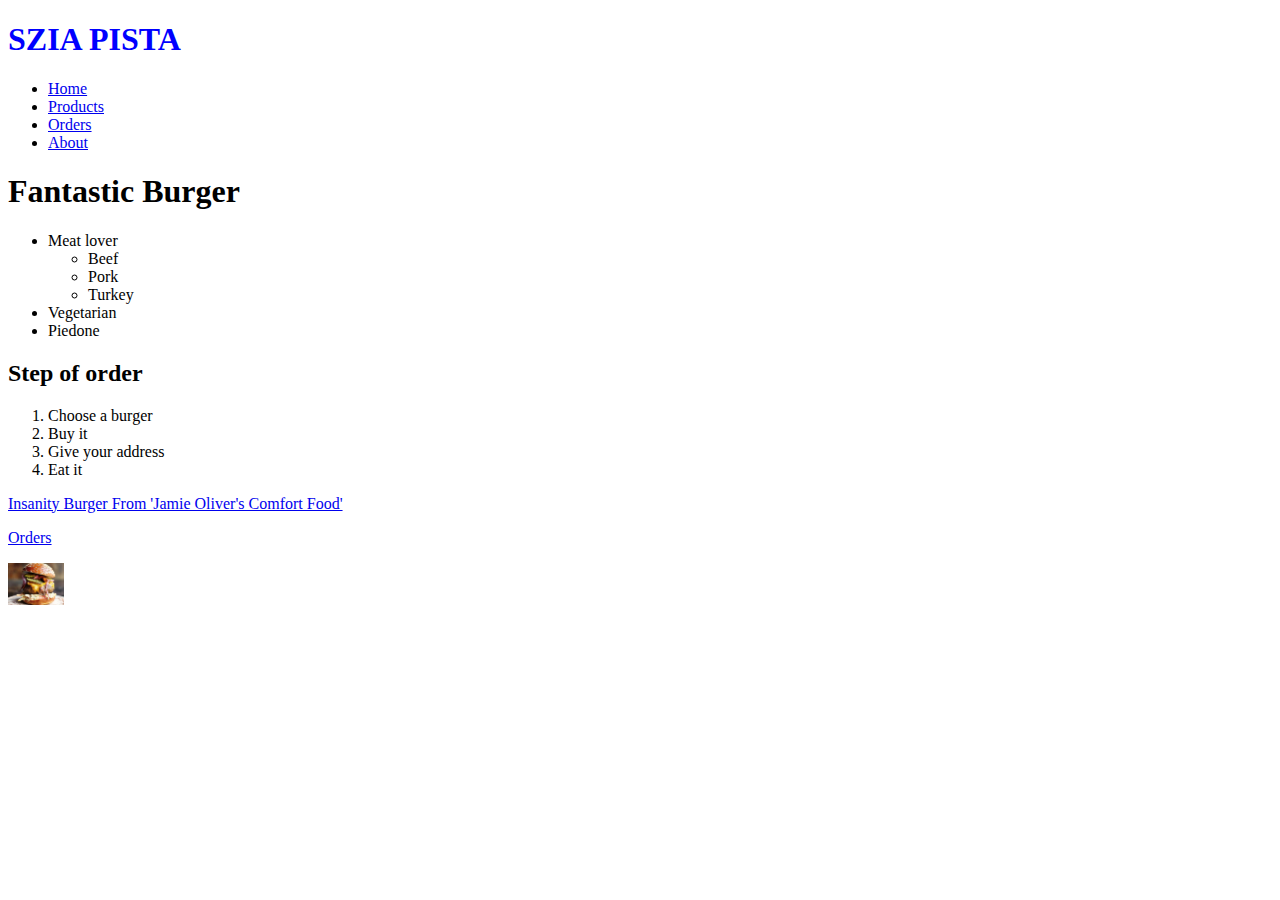
<file: index2.html>
<!DOCTYPE html>
<html lang="en">

<head>
    <meta charset="UTF-8">
    <meta http-equiv="X-UA-Compatible" content="IE=edge">
    <meta name="viewport" content="width=device-width, initial-scale=1.0">
    <title>Egy szuper oldal</title>
</head>

<body>

    <h1 style="font: size 50px; color: blue;">SZIA PISTA</h1>
    <ul>
       <li>
           <a href="/">Home</a>
       </li>
       <li>
           <a href="/pages/products.html">Products</a>
       </li>
       <li>
           <a href="/pages/orders.html">Orders</a>
       </li>
       <li>
           <a href="/about.html">About</a>
       </li>
    </ul>
    <h1>Fantastic Burger</h1>
    <ul>
        <li>
            Meat lover
            <ul>
                <li>Beef</li>
                <li>Pork</li>
                <li>Turkey</li>
            </ul>
        <li>Vegetarian</li>
        <li>Piedone</li>
    </ul>
    <h2>Step of order</h2>
    <ol>
        <li>Choose a burger</li>
        <li>Buy it</li>
        <li>Give your address</li>
        <li>Eat it</li>
    </ol>

    <a href="https://www.seriouseats.com/insanity-burger-from-jamie-olivers-comfort-food">
        Insanity Burger From 'Jamie Oliver's Comfort Food'
    </a>
    <p>
        <a href="pages/orders.html">Orders</a>
    </p>
    <a target="blank" href="https://www.seriouseats.com/insanity-burger-from-jamie-olivers-comfort-food">
        <img width="56" src="img/burger.jpg" alt="tasty burger"></a>

</body>

</html>
</file>
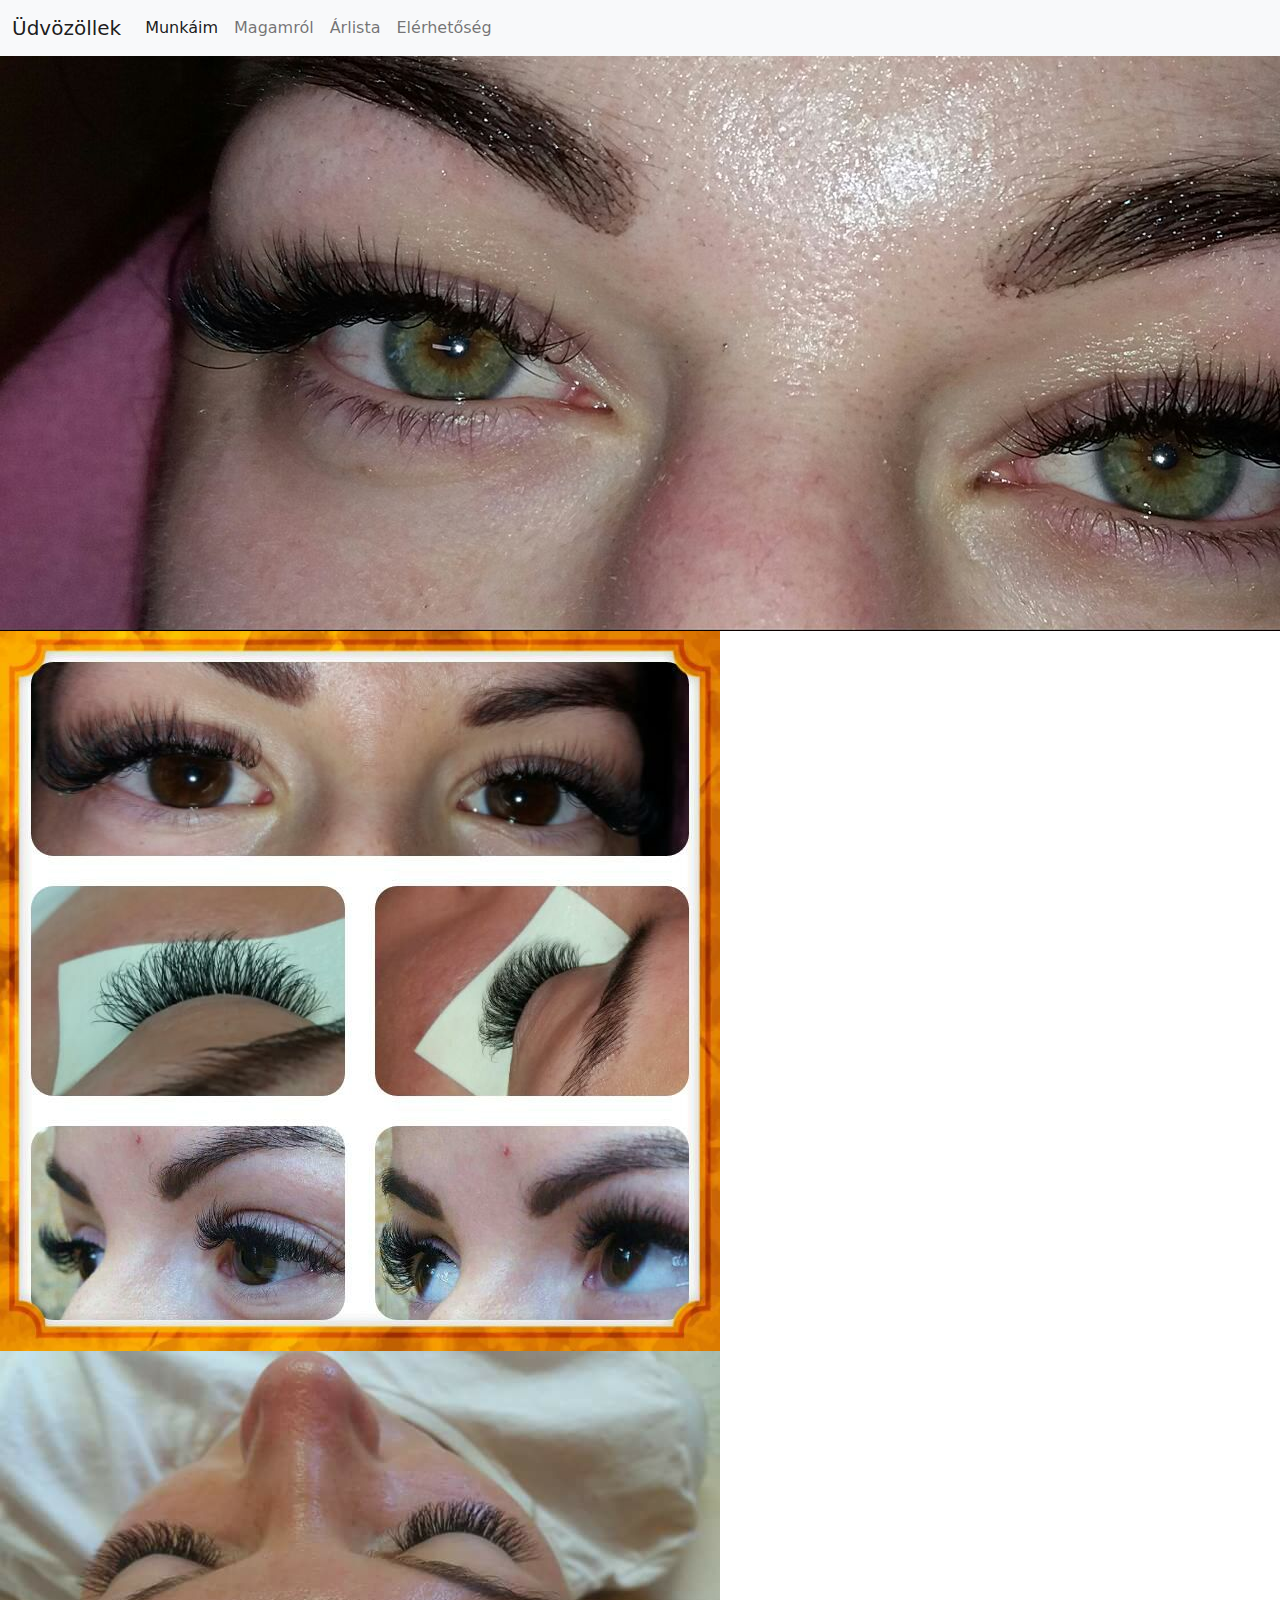
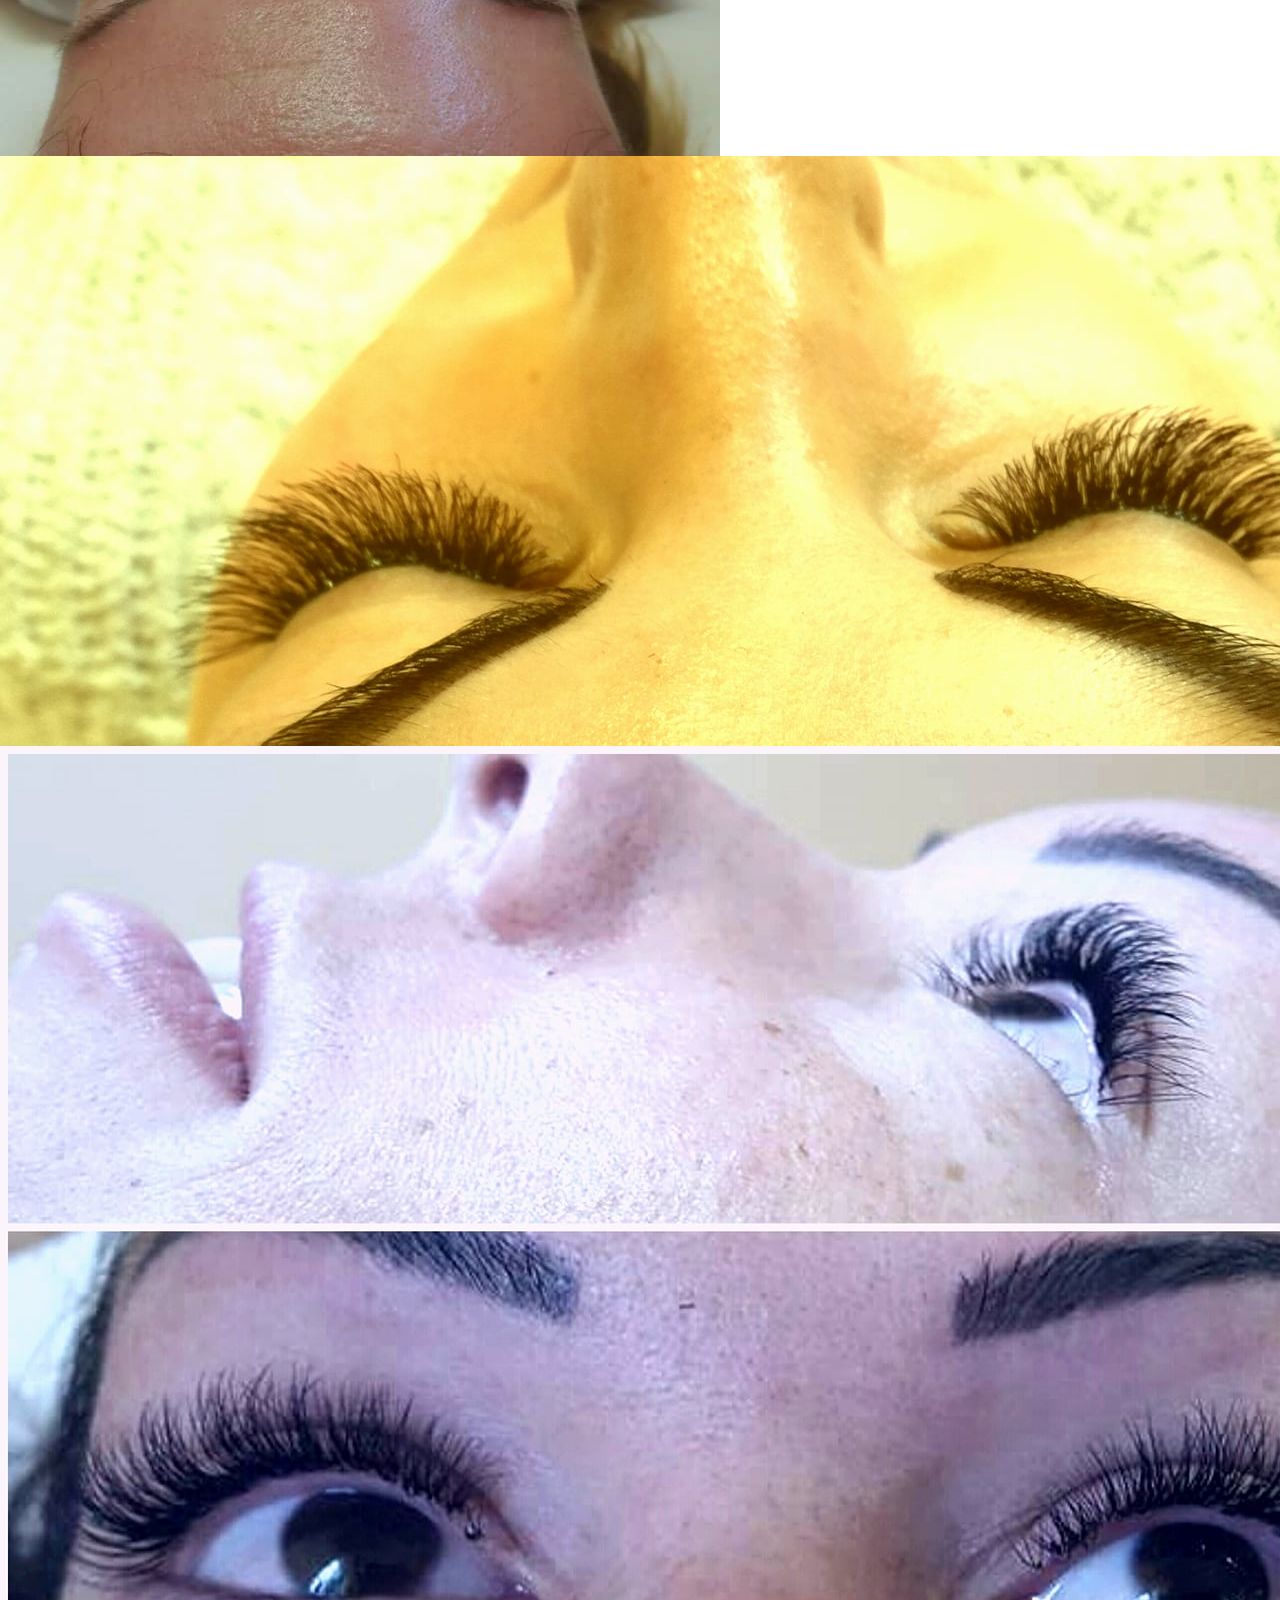
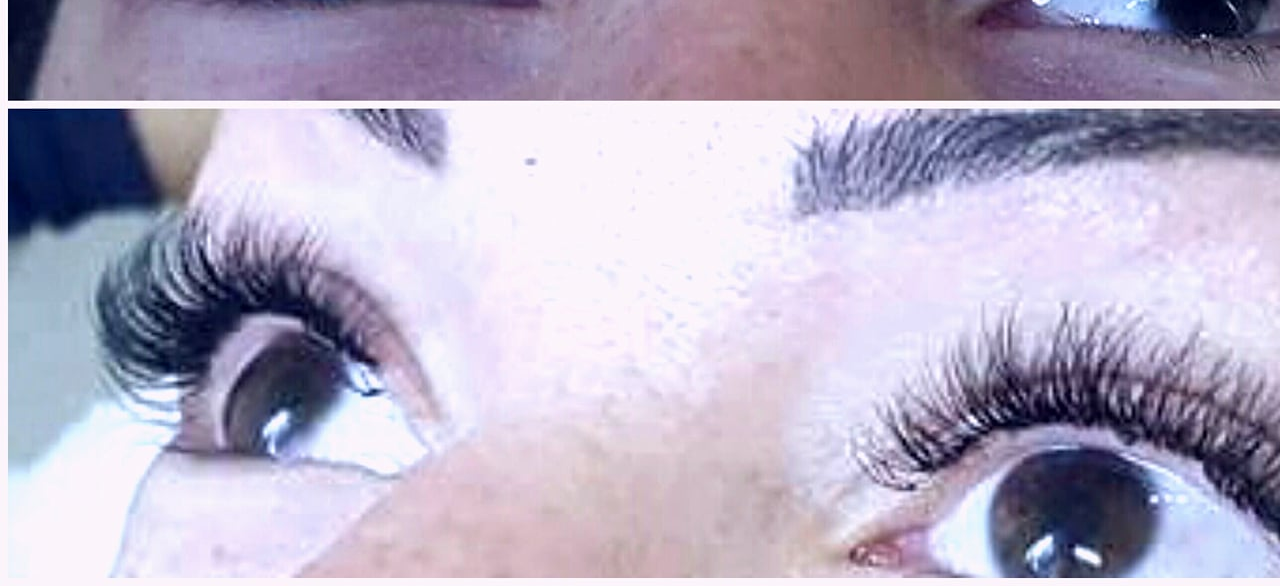
<file: pics.html>
<!DOCTYPE html>
<html lang="en">

<head>
    <meta charset="UTF-8">
    <meta http-equiv="X-UA-Compatible" content="IE=edge">
    <meta name="viewport" content="width=device-width, initial-scale=1.0">
    <title>Munkáim</title>
    <link rel="stylesheet" href="/css/bootstrap.min.css">

</head>

<body>
    <nav class="navbar navbar-expand-sm navbar-light bg-light">
        <div class="container-fluid">
            <a class="navbar-brand" href="/szandi.html">Üdvözöllek</a>
            <button class="navbar-toggler" type="button" data-bs-toggle="collapse"
                data-bs-target="#navbarSupportedContent" aria-controls="navbarSupportedContent" aria-expanded="false"
                aria-label="Toggle navigation">
                <span class="navbar-toggler-icon"></span>
            </button>
            <div class="collapse navbar-collapse" id="navbarSupportedContent">
                <ul class="navbar-nav me-auto mb-2 mb-lg-0">
                    <li class="nav-item">
                        <a class="nav-link active" aria-current="page" href="/pics.html">Munkáim</a>
                    </li>
                    <li class="nav-item">
                        <a class="nav-link" href="/about.html">Magamról</a>
                    </li>
                    
                    </li>
                    <li class="nav-item">
                        <a class="nav-link " href="/prices.html">Árlista</a>
                    </li>
                    <li class="nav-item">
                        <a class="nav-link " href="/contact.html">Elérhetőség</a>
                    </li>
                </ul>
            </div>
        </div>
    </nav>
    <div style="width: 30%;">
        <img src="/img/1.jpg" alt="1">
        <img src="/img/2.jpg" alt="1">
        <img src="/img/3.jpg" alt="1">
        <img src="/img/4.jpg" alt="1">
        <img src="/img/5.jpg" alt="1">
    </div>




</body>

</html>
</file>
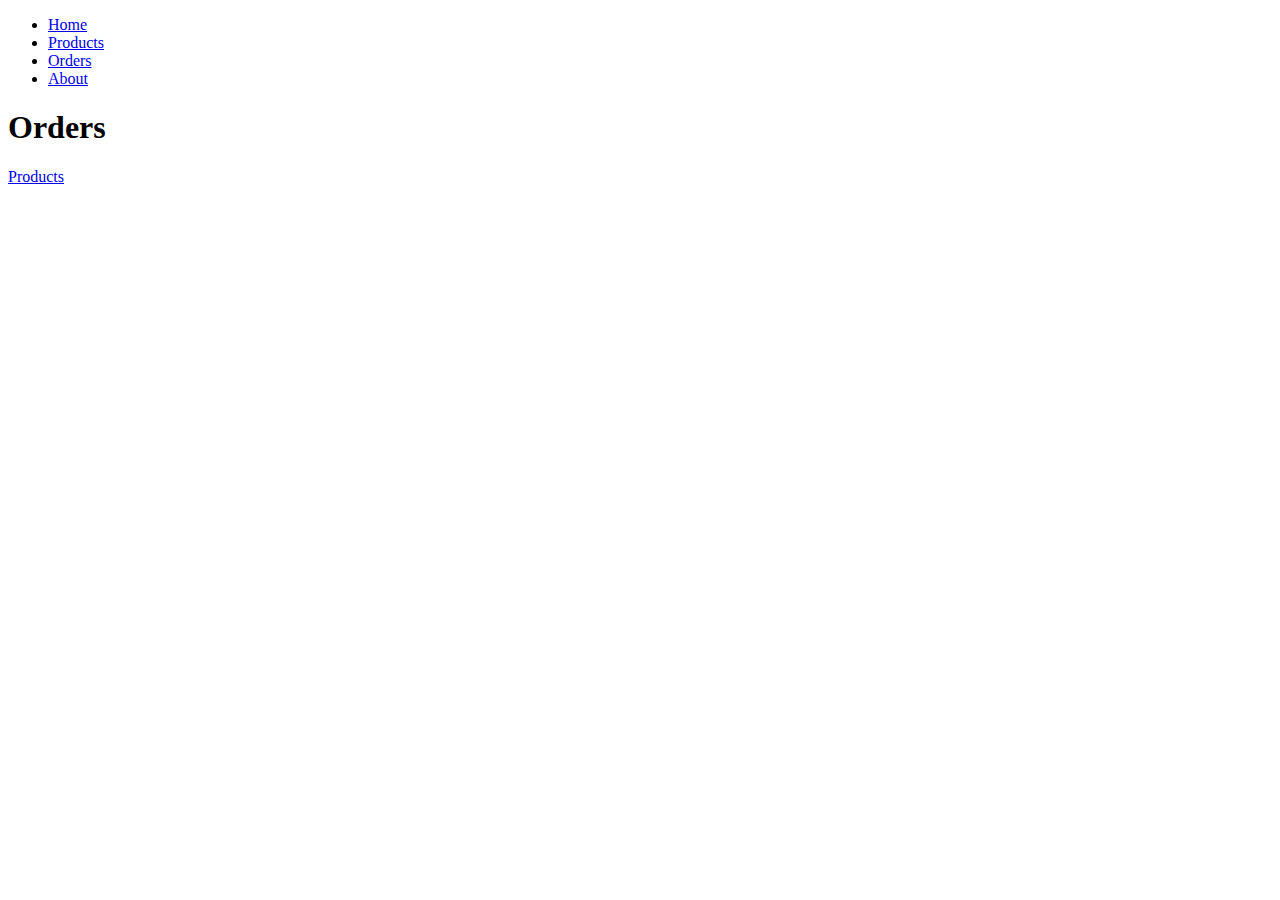
<file: pages/orders.html>
<!DOCTYPE html>
<html lang="en">
<head>
    <meta charset="UTF-8">
    <meta http-equiv="X-UA-Compatible" content="IE=edge">
    <meta name="viewport" content="width=device-width, initial-scale=1.0">
    <title>Document</title>
</head>
<body>
    <ul>
        <li>
            <a href="/">Home</a>
        </li>
        <li>
            <a href="/pages/products.html">Products</a>
        </li>
        <li>
            <a href="/pages/orders.html">Orders</a>
        </li>
        <li>
            <a href="/about.html">About</a>
        </li>
     </ul>
    <h1>Orders</h1>
    <a href="/pages/products.html">Products</a>
</body>
</html>
</file>
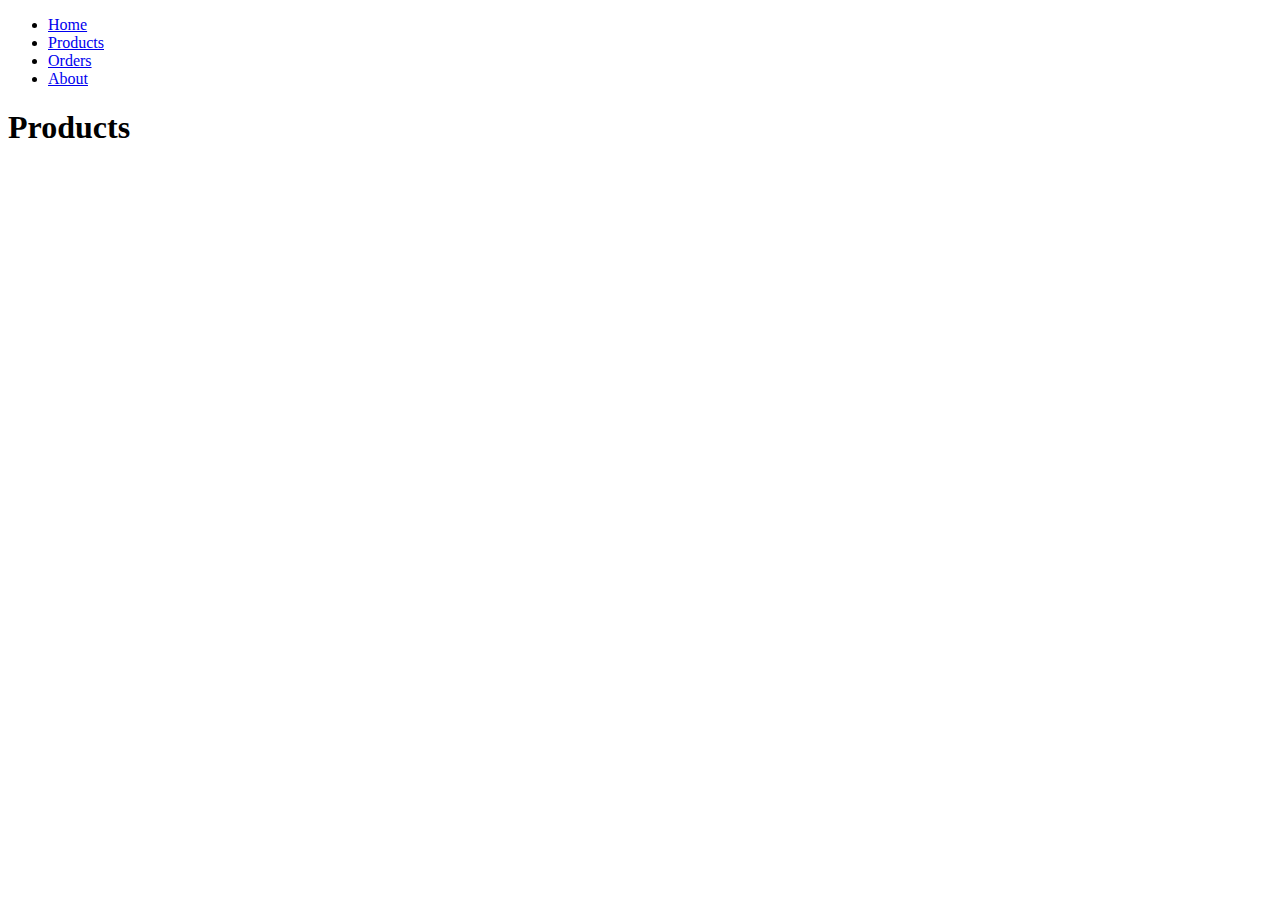
<file: pages/products.html>
<!DOCTYPE html>
<html lang="en">

<head>
    <meta charset="UTF-8">
    <meta http-equiv="X-UA-Compatible" content="IE=edge">
    <meta name="viewport" content="width=device-width, initial-scale=1.0">
    <title>Document</title>
</head>

<body>
    <ul>
        <li>
            <a href="/">Home</a>
        </li>
        <li>
            <a href="/pages/products.html">Products</a>
        </li>
        <li>
            <a href="/pages/orders.html">Orders</a>
        </li>
        <li>
            <a href="/about.html">About</a>
        </li>
    </ul>
    <h1>Products</h1>
</body>

</html>
</file>
